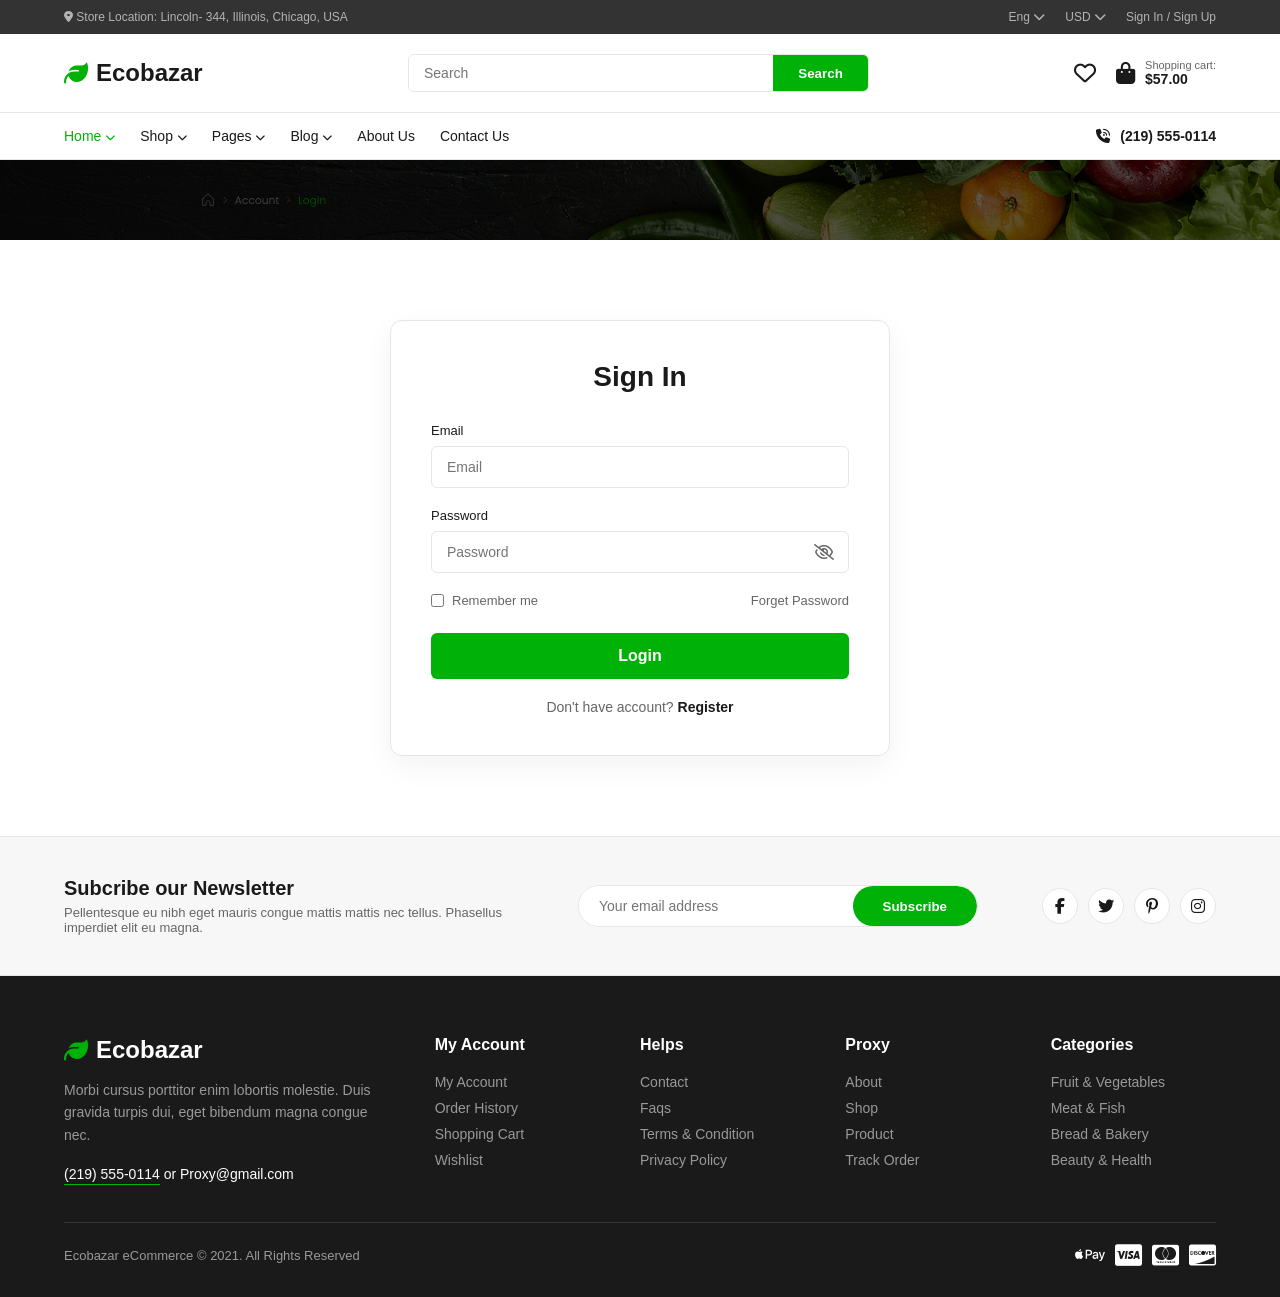
<file: index.html>
<!DOCTYPE html>
<html lang="en">

<head>
    <meta charset="UTF-8">
    <meta name="viewport" content="width=device-width, initial-scale=1.0">
    <title>Ecobazar - Sign In</title>
    <!-- FontAwesome Icons -->
    <link rel="stylesheet" href="https://cdnjs.cloudflare.com/ajax/libs/font-awesome/6.4.0/css/all.min.css">
    <!-- External CSS -->
    <link rel="stylesheet" href="./styles/sign.css">
</head>

<body>

    <!-- Top Bar -->
    <div class="top-bar">
        <div class="top-bar-left">
            <i class="fa-solid fa-location-dot"></i> Store Location: Lincoln- 344, Illinois, Chicago, USA
        </div>
        <div class="top-bar-right">
            <span>Eng <i class="fa-solid fa-chevron-down"></i></span>
            <span>USD <i class="fa-solid fa-chevron-down"></i></span>
            <span>Sign In / Sign Up</span>
        </div>
    </div>

    <!-- Main Header -->
    <header class="main-header">
        <div class="logo">
            <i class="fa-solid fa-leaf"></i> Ecobazar
        </div>
        <div class="search-bar">
            <input type="text" placeholder="Search">
            <button>Search</button>
        </div>
        <div class="header-actions">
            <i class="fa-regular fa-heart action-icon"></i>
            <div class="cart-info">
                <i class="fa-solid fa-bag-shopping"></i>
                <div>
                    <div class="cart-label">Shopping cart:</div>
                    <div class="cart-price">$57.00</div>
                </div>
            </div>
        </div>
    </header>

    <!-- Navigation Bar -->
    <nav class="nav-bar">
        <div class="nav-links">
            <a href="#" class="active">Home <i class="fa-solid fa-chevron-down"></i></a>
            <a href="#">Shop <i class="fa-solid fa-chevron-down"></i></a>
            <a href="#">Pages <i class="fa-solid fa-chevron-down"></i></a>
            <a href="#">Blog <i class="fa-solid fa-chevron-down"></i></a>
            <a href="#">About Us</a>
            <a href="#">Contact Us</a>
        </div>
        <div class="contact-number">
            <i class="fa-solid fa-phone-volume"></i> (219) 555-0114
        </div>
    </nav>

    <!-- Breadcrumb Banner -->
    <div class="breadcrumb-banner">
        <!-- <div class="breadcrumb">
            <a href="#"><i class="fa-solid fa-house"></i></a>
            <span>></span>
            <a href="#">Account</a>
            <span>></span>
            <span class="current">Login</span> -->
    </div>
    </div>

    <!-- Sign In Form Section -->
    <main class="auth-container">
        <div class="auth-card">
            <h2>Sign In</h2>
            <form>
                <div class="form-group">
                    <label>Email</label>
                    <div class="input-wrapper">
                        <input type="email" placeholder="Email" required>
                    </div>
                </div>
                <div class="form-group">
                    <label>Password</label>
                    <div class="input-wrapper">
                        <input type="password" placeholder="Password" required>
                        <i class="fa-regular fa-eye-slash toggle-password"></i>
                    </div>
                </div>
                <div class="form-options">
                    <label class="remember-me">
                        <input type="checkbox"> Remember me
                    </label>
                    <a href="#" class="forgot-password">Forget Password</a>
                </div>
                <button type="submit" class="btn-submit">Login</button>
                <div class="auth-footer">
                    Don't have account? <a href="../Organic-eCommerce-Shop/pages/create.html">Register</a>
                </div>
            </form>
        </div>
    </main>

    <!-- Newsletter Section -->
    <section class="newsletter-section">
        <div class="newsletter-text">
            <h3>Subcribe our Newsletter</h3>
            <p>Pellentesque eu nibh eget mauris congue mattis mattis nec tellus. Phasellus imperdiet elit eu magna.</p>
        </div>
        <div class="newsletter-form">
            <input type="email" placeholder="Your email address">
            <button>Subscribe</button>
        </div>
        <div class="social-icons">
            <a href="#"><i class="fa-brands fa-facebook-f"></i></a>
            <a href="#"><i class="fa-brands fa-twitter"></i></a>
            <a href="#"><i class="fa-brands fa-pinterest-p"></i></a>
            <a href="#"><i class="fa-brands fa-instagram"></i></a>
        </div>
    </section>

    <!-- Footer -->
    <footer>
        <div class="footer-grid">
            <div class="footer-col">
                <div class="logo footer-logo">
                    <i class="fa-solid fa-leaf"></i> Ecobazar
                </div>
                <p class="footer-desc">
                    Morbi cursus porttitor enim lobortis molestie. Duis gravida turpis dui, eget bibendum magna congue
                    nec.
                </p>
                <p class="footer-contact">
                    <span class="phone-highlight">(219) 555-0114</span> or <span
                        class="email-text">Proxy@gmail.com</span>
                </p>
            </div>
            <div class="footer-col">
                <h4>My Account</h4>
                <ul>
                    <li><a href="#">My Account</a></li>
                    <li><a href="#">Order History</a></li>
                    <li><a href="#">Shopping Cart</a></li>
                    <li><a href="#">Wishlist</a></li>
                </ul>
            </div>
            <div class="footer-col">
                <h4>Helps</h4>
                <ul>
                    <li><a href="#">Contact</a></li>
                    <li><a href="#">Faqs</a></li>
                    <li><a href="#">Terms & Condition</a></li>
                    <li><a href="#">Privacy Policy</a></li>
                </ul>
            </div>
            <div class="footer-col">
                <h4>Proxy</h4>
                <ul>
                    <li><a href="#">About</a></li>
                    <li><a href="#">Shop</a></li>
                    <li><a href="#">Product</a></li>
                    <li><a href="#">Track Order</a></li>
                </ul>
            </div>
            <div class="footer-col">
                <h4>Categories</h4>
                <ul>
                    <li><a href="#">Fruit & Vegetables</a></li>
                    <li><a href="#">Meat & Fish</a></li>
                    <li><a href="#">Bread & Bakery</a></li>
                    <li><a href="#">Beauty & Health</a></li>
                </ul>
            </div>
        </div>
        <div class="footer-bottom">
            <div>Ecobazar eCommerce © 2021. All Rights Reserved</div>
            <div class="payment-methods">
                <i class="fa-brands fa-apple-pay"></i>
                <i class="fa-brands fa-cc-visa"></i>
                <i class="fa-brands fa-cc-mastercard"></i>
                <i class="fa-brands fa-cc-discover"></i>
            </div>
        </div>
    </footer>

</body>

</html>
</file>
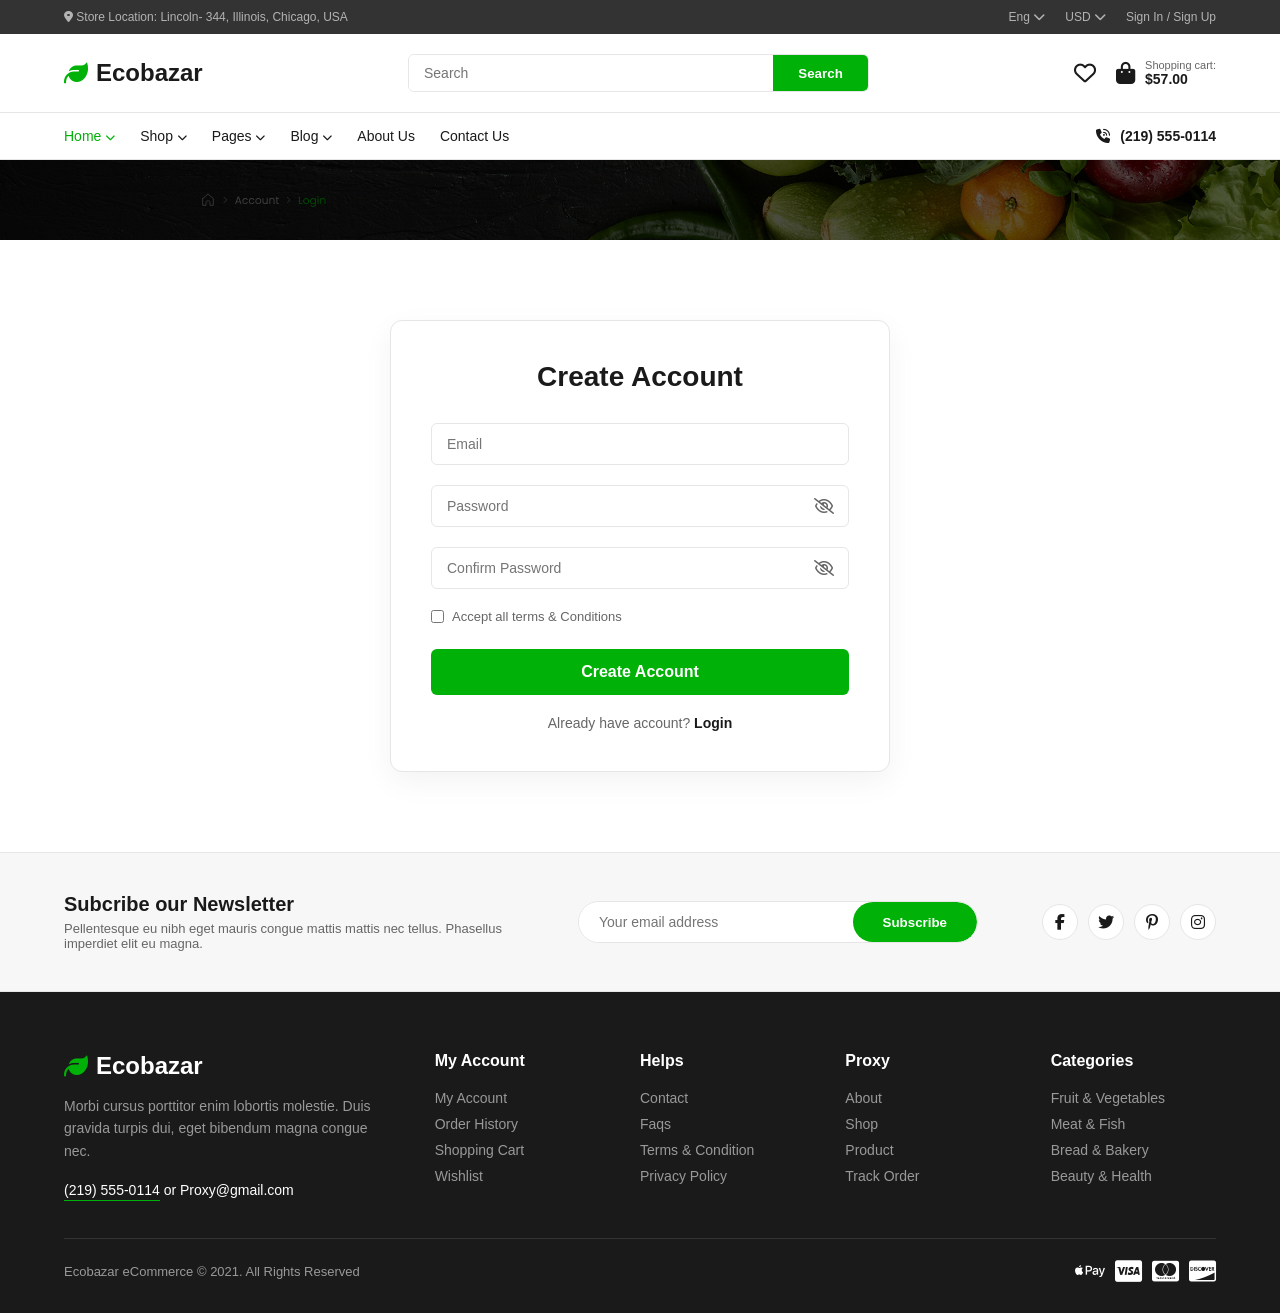
<file: pages/create.html>
<!DOCTYPE html>
<html lang="en">
<head>
    <meta charset="UTF-8">
    <meta name="viewport" content="width=device-width, initial-scale=1.0">
    <title>Ecobazar - Create Account</title>
    <!-- FontAwesome Icons -->
    <link rel="stylesheet" href="https://cdnjs.cloudflare.com/ajax/libs/font-awesome/6.4.0/css/all.min.css">
    <!-- External CSS -->
    <link rel="stylesheet" href="../styles/create.css">
</head>
<body>

    <!-- Top Bar -->
    <div class="top-bar">
        <div class="top-bar-left">
            <i class="fa-solid fa-location-dot"></i> Store Location: Lincoln- 344, Illinois, Chicago, USA
        </div>
        <div class="top-bar-right">
            <span>Eng <i class="fa-solid fa-chevron-down"></i></span>
            <span>USD <i class="fa-solid fa-chevron-down"></i></span>
            <span>Sign In / Sign Up</span>
        </div>
    </div>

    <!-- Main Header -->
    <header class="main-header">
        <div class="logo">
            <i class="fa-solid fa-leaf"></i> Ecobazar
        </div>
        <div class="search-bar">
            <input type="text" placeholder="Search">
            <button>Search</button>
        </div>
        <div class="header-actions">
            <i class="fa-regular fa-heart action-icon"></i>
            <div class="cart-info">
                <i class="fa-solid fa-bag-shopping"></i>
                <div>
                    <div class="cart-label">Shopping cart:</div>
                    <div class="cart-price">$57.00</div>
                </div>
            </div>
        </div>
    </header>

    <!-- Navigation Bar -->
    <nav class="nav-bar">
        <div class="nav-links">
            <a href="#" class="active">Home <i class="fa-solid fa-chevron-down"></i></a>
            <a href="#">Shop <i class="fa-solid fa-chevron-down"></i></a>
            <a href="#">Pages <i class="fa-solid fa-chevron-down"></i></a>
            <a href="#">Blog <i class="fa-solid fa-chevron-down"></i></a>
            <a href="#">About Us</a>
            <a href="#">Contact Us</a>
        </div>
        <div class="contact-number">
            <i class="fa-solid fa-phone-volume"></i> (219) 555-0114
        </div>
    </nav>

    <!-- Breadcrumb Banner -->
    <div class="breadcrumb-banner">
        <!-- <div class="breadcrumb">
            <a href="#"><i class="fa-solid fa-house"></i></a>
            <span>></span>
            <a href="#">Account</a>
            <span>></span>
            <span class="current">Create Account</span> -->
        </div>
    </div>

    <!-- Create Account Form Section -->
    <main class="auth-container">
        <div class="auth-card">
            <h2>Create Account</h2>
            <form>
                <div class="form-group">
                    <div class="input-wrapper">
                        <input type="email" placeholder="Email" required>
                    </div>
                </div>
                <div class="form-group">
                    <div class="input-wrapper">
                        <input type="password" placeholder="Password" required>
                        <i class="fa-regular fa-eye-slash toggle-password"></i>
                    </div>
                </div>
                <div class="form-group">
                    <div class="input-wrapper">
                        <input type="password" placeholder="Confirm Password" required>
                        <i class="fa-regular fa-eye-slash toggle-password"></i>
                    </div>
                </div>
                <div class="form-options">
                    <label class="remember-me">
                        <input type="checkbox"> Accept all terms & Conditions
                    </label>
                </div>
                <button type="submit" class="btn-submit">Create Account</button>
                <div class="auth-footer">
                    Already have account? <a href="../index.html">Login</a>
                </div>
            </form>
        </div>
    </main>

    <!-- Newsletter Section -->
    <section class="newsletter-section">
        <div class="newsletter-text">
            <h3>Subcribe our Newsletter</h3>
            <p>Pellentesque eu nibh eget mauris congue mattis mattis nec tellus. Phasellus imperdiet elit eu magna.</p>
        </div>
        <div class="newsletter-form">
            <input type="email" placeholder="Your email address">
            <button>Subscribe</button>
        </div>
        <div class="social-icons">
            <a href="#"><i class="fa-brands fa-facebook-f"></i></a>
            <a href="#"><i class="fa-brands fa-twitter"></i></a>
            <a href="#"><i class="fa-brands fa-pinterest-p"></i></a>
            <a href="#"><i class="fa-brands fa-instagram"></i></a>
        </div>
    </section>

    <!-- Footer -->
    <footer>
        <div class="footer-grid">
            <div class="footer-col">
                <div class="logo footer-logo">
                    <i class="fa-solid fa-leaf"></i> Ecobazar
                </div>
                <p class="footer-desc">
                    Morbi cursus porttitor enim lobortis molestie. Duis gravida turpis dui, eget bibendum magna congue nec.
                </p>
                <p class="footer-contact">
                    <span class="phone-highlight">(219) 555-0114</span> or <span class="email-text">Proxy@gmail.com</span>
                </p>
            </div>
            <div class="footer-col">
                <h4>My Account</h4>
                <ul>
                    <li><a href="#">My Account</a></li>
                    <li><a href="#">Order History</a></li>
                    <li><a href="#">Shopping Cart</a></li>
                    <li><a href="#">Wishlist</a></li>
                </ul>
            </div>
            <div class="footer-col">
                <h4>Helps</h4>
                <ul>
                    <li><a href="#">Contact</a></li>
                    <li><a href="#">Faqs</a></li>
                    <li><a href="#">Terms & Condition</a></li>
                    <li><a href="#">Privacy Policy</a></li>
                </ul>
            </div>
            <div class="footer-col">
                <h4>Proxy</h4>
                <ul>
                    <li><a href="#">About</a></li>
                    <li><a href="#">Shop</a></li>
                    <li><a href="#">Product</a></li>
                    <li><a href="#">Track Order</a></li>
                </ul>
            </div>
            <div class="footer-col">
                <h4>Categories</h4>
                <ul>
                    <li><a href="#">Fruit & Vegetables</a></li>
                    <li><a href="#">Meat & Fish</a></li>
                    <li><a href="#">Bread & Bakery</a></li>
                    <li><a href="#">Beauty & Health</a></li>
                </ul>
            </div>
        </div>
        <div class="footer-bottom">
            <div>Ecobazar eCommerce © 2021. All Rights Reserved</div>
            <div class="payment-methods">
                <i class="fa-brands fa-apple-pay"></i>
                <i class="fa-brands fa-cc-visa"></i>
                <i class="fa-brands fa-cc-mastercard"></i>
                <i class="fa-brands fa-cc-discover"></i>
            </div>
        </div>
    </footer>

</body>
</html>
</file>
<file: styles/sign.css>
* {
    margin: 0;
    padding: 0;
    box-sizing: border-box;
    font-family: 'Segoe UI', Tahoma, Geneva, Verdana, sans-serif;
}

:root {
    --primary-green: #00B207;
    --dark-gray: #1A1A1A;
    --light-gray: #F7F7F7;
    --border-color: #E6E6E6;
    --text-muted: #666666;
}

body {
    background-color: #FFFFFF;
    color: var(--dark-gray);
}

a {
    text-decoration: none;
    color: inherit;
}

ul {
    list-style: none;
}

/* Top Bar */
.top-bar {
    background-color: #333;
    color: #b3b3b3;
    font-size: 12px;
    padding: 10px 5%;
    display: flex;
    justify-content: space-between;
    align-items: center;
}

.top-bar-right {
    display: flex;
    gap: 20px;
}

/* Main Header */
.main-header {
    display: flex;
    justify-content: space-between;
    align-items: center;
    padding: 20px 5%;
    border-bottom: 1px solid var(--border-color);
}

.logo {
    display: flex;
    align-items: center;
    gap: 8px;
    font-size: 24px;
    font-weight: bold;
    color: var(--dark-gray);
}

.logo i {
    color: var(--primary-green);
}

.search-bar {
    display: flex;
    width: 40%;
    border: 1px solid var(--border-color);
    border-radius: 6px;
    overflow: hidden;
}

.search-bar input {
    flex: 1;
    padding: 10px 15px;
    border: none;
    outline: none;
    font-size: 14px;
}

.search-bar button {
    background-color: var(--primary-green);
    color: white;
    border: none;
    padding: 0 25px;
    font-weight: 600;
    cursor: pointer;
}

.header-actions {
    display: flex;
    align-items: center;
    gap: 20px;
}

.action-icon {
    font-size: 22px;
    cursor: pointer;
}

.cart-info {
    display: flex;
    align-items: center;
    gap: 10px;
}

.cart-info i {
    font-size: 22px;
}

.cart-label {
    font-size: 11px;
    color: var(--text-muted);
}

.cart-price {
    font-weight: 600;
    font-size: 14px;
}

/* Navigation Bar */
.nav-bar {
    display: flex;
    justify-content: space-between;
    align-items: center;
    padding: 15px 5%;
    border-bottom: 1px solid var(--border-color);
}

.nav-links {
    display: flex;
    gap: 25px;
    font-size: 14px;
    font-weight: 500;
}

.nav-links i {
    font-size: 10px;
}

.nav-links a:hover,
.nav-links a.active {
    color: var(--primary-green);
}

.contact-number {
    display: flex;
    align-items: center;
    gap: 10px;
    font-weight: 600;
    font-size: 14px;
}

/* Breadcrumb Banner */
.breadcrumb-banner {
    background: linear-gradient(rgba(0, 0, 0, 0.6), rgba(0, 0, 0, 0.6)), url('../images/Breadcrumbs.svg') center/cover;
    color: white;
    padding: 40px 5%;
}

.breadcrumb {
    display: flex;
    gap: 10px;
    font-size: 14px;
    color: #ccc;
    align-items: center;
}

.breadcrumb a {
    color: white;
}

.breadcrumb .current {
    color: var(--primary-green);
}

/* Sign In Form Container */
.auth-container {
    display: flex;
    justify-content: center;
    align-items: center;
    padding: 80px 20px;
    background-color: #FFFFFF;
}

.auth-card {
    background: #FFFFFF;
    border: 1px solid var(--border-color);
    border-radius: 12px;
    padding: 40px;
    width: 100%;
    max-width: 500px;
    box-shadow: 0px 10px 30px rgba(0, 0, 0, 0.05);
}

.auth-card h2 {
    text-align: center;
    font-size: 28px;
    margin-bottom: 30px;
    color: var(--dark-gray);
}

.form-group {
    margin-bottom: 20px;
}

.form-group label {
    display: block;
    font-size: 13px;
    font-weight: 500;
    margin-bottom: 8px;
    color: var(--dark-gray);
}

.input-wrapper {
    position: relative;
}

.input-wrapper input {
    width: 100%;
    padding: 12px 15px;
    border: 1px solid var(--border-color);
    border-radius: 6px;
    outline: none;
    font-size: 14px;
    transition: border-color 0.3s;
}

.input-wrapper input:focus {
    border-color: var(--primary-green);
}

.input-wrapper .toggle-password {
    position: absolute;
    right: 15px;
    top: 50%;
    transform: translateY(-50%);
    color: var(--text-muted);
    cursor: pointer;
}

.form-options {
    display: flex;
    justify-content: space-between;
    align-items: center;
    font-size: 13px;
    margin-bottom: 25px;
}

.remember-me {
    display: flex;
    align-items: center;
    gap: 8px;
    cursor: pointer;
    color: var(--text-muted);
}

.forgot-password {
    color: var(--text-muted);
}

.forgot-password:hover {
    color: var(--primary-green);
}

.btn-submit {
    width: 100%;
    background-color: var(--primary-green);
    color: white;
    border: none;
    padding: 14px;
    font-size: 16px;
    font-weight: 600;
    border-radius: 6px;
    cursor: pointer;
    transition: background 0.3s;
}

.btn-submit:hover {
    background-color: #009806;
}

.auth-footer {
    text-align: center;
    margin-top: 20px;
    font-size: 14px;
    color: var(--text-muted);
}

.auth-footer a {
    color: var(--dark-gray);
    font-weight: 600;
}

.auth-footer a:hover {
    color: var(--primary-green);
}

/* Newsletter Section */
.newsletter-section {
    background-color: var(--light-gray);
    padding: 40px 5%;
    display: flex;
    justify-content: space-between;
    align-items: center;
    border-top: 1px solid var(--border-color);
    border-bottom: 1px solid var(--border-color);
}

.newsletter-text h3 {
    font-size: 20px;
    margin-bottom: 5px;
}

.newsletter-text p {
    font-size: 13px;
    color: var(--text-muted);
    max-width: 450px;
}

.newsletter-form {
    display: flex;
    width: 400px;
    border: 1px solid var(--border-color);
    border-radius: 30px;
    overflow: hidden;
    background: white;
}

.newsletter-form input {
    flex: 1;
    padding: 12px 20px;
    border: none;
    outline: none;
    font-size: 14px;
}

.newsletter-form button {
    background-color: var(--primary-green);
    color: white;
    border: none;
    padding: 0 30px;
    border-radius: 30px;
    font-weight: 600;
    cursor: pointer;
}

.social-icons {
    display: flex;
    gap: 10px;
}

.social-icons a {
    width: 36px;
    height: 36px;
    background: white;
    border-radius: 50%;
    display: flex;
    align-items: center;
    justify-content: center;
    color: var(--dark-gray);
    border: 1px solid var(--border-color);
    transition: 0.3s;
}

.social-icons a:hover {
    background: var(--primary-green);
    color: white;
    border-color: var(--primary-green);
}

/* Footer */
footer {
    background-color: var(--dark-gray);
    color: #999;
    padding: 60px 5% 30px;
}

.footer-grid {
    display: grid;
    grid-template-columns: 2fr 1fr 1fr 1fr 1fr;
    gap: 40px;
    margin-bottom: 40px;
}

.footer-logo {
    color: white;
    margin-bottom: 15px;
}

.footer-desc {
    font-size: 14px;
    line-height: 1.6;
    margin-bottom: 20px;
}

.footer-contact {
    font-size: 14px;
    color: white;
}

.phone-highlight {
    border-bottom: 1px solid var(--primary-green);
    padding-bottom: 2px;
}

.email-text {
    color: white;
}

.footer-col h4 {
    color: white;
    font-size: 16px;
    margin-bottom: 20px;
}

.footer-col ul li {
    margin-bottom: 10px;
    font-size: 14px;
}

.footer-col ul li a:hover {
    color: white;
}

.footer-bottom {
    display: flex;
    justify-content: space-between;
    align-items: center;
    border-top: 1px solid #333;
    padding-top: 20px;
    font-size: 13px;
}

.payment-methods {
    display: flex;
    gap: 10px;
    font-size: 24px;
    color: white;
}


/* Responsive for Tablet & Mobile
*/



/* Tablets (Width 1024px) */

@media (max-width: 1024px) {
    .footer-grid {
        grid-template-columns: repeat(3, 1fr);
    }
    
    .search-bar {
        width: 35%;
    }
}

/* Mobile Devices & Small Tablets (Width 768px) */
@media (max-width: 768px) {
    /* Top Bar */
    .top-bar {
        flex-direction: column;
        gap: 6px;
        text-align: center;
        padding: 10px;
    }

    .top-bar-right {
        justify-content: center;
        gap: 15px;
    }

    /* Main Header */
    .main-header {
        flex-direction: column;
        gap: 15px;
        padding: 15px 20px;
    }

    .search-bar {
        width: 100%;
    }

    .header-actions {
        width: 100%;
        justify-content: space-between;
    }

    /* Navigation Bar */
    .nav-bar {
        flex-direction: column;
        gap: 12px;
        padding: 12px 20px;
    }

    .nav-links {
        flex-wrap: wrap;
        justify-content: center;
        gap: 15px;
        font-size: 13px;
    }

    /* Breadcrumb Banner */
    .breadcrumb-banner {
        padding: 30px 20px;
    }

    /* Auth Card (Sign In Form) */
    .auth-container {
        padding: 40px 15px;
    }

    .auth-card {
        padding: 25px 20px;
    }

    /* Newsletter Section */
    .newsletter-section {
        flex-direction: column;
        text-align: center;
        gap: 20px;
        padding: 30px 20px;
    }

    .newsletter-text p {
        max-width: 100%;
    }

    .newsletter-form {
        width: 100%;
    }

    /* Footer */
    footer {
        padding: 40px 20px 20px;
    }

    .footer-grid {
        grid-template-columns: 1fr;
        gap: 30px;
        text-align: center;
    }

    .footer-logo {
        justify-content: center;
    }

    .footer-bottom {
        flex-direction: column;
        gap: 15px;
        text-align: center;
    }
}

/* Small Mobiles (Width 480px) */
@media (max-width: 480px) {
    .auth-card h2 {
        font-size: 24px;
    }

    .form-options {
        flex-direction: column;
        align-items: flex-start;
        gap: 12px;
    }
}
</file>
<file: styles/create.css>
* {
    margin: 0;
    padding: 0;
    box-sizing: border-box;
    font-family: 'Segoe UI', Tahoma, Geneva, Verdana, sans-serif;
}

:root {
    --primary-green: #00B207;
    --dark-gray: #1A1A1A;
    --light-gray: #F7F7F7;
    --border-color: #E6E6E6;
    --text-muted: #666666;
}

body {
    background-color: #FFFFFF;
    color: var(--dark-gray);
}

a {
    text-decoration: none;
    color: inherit;
}

ul {
    list-style: none;
}

/* Top Bar */
.top-bar {
    background-color: #333;
    color: #b3b3b3;
    font-size: 12px;
    padding: 10px 5%;
    display: flex;
    justify-content: space-between;
    align-items: center;
}

.top-bar-right {
    display: flex;
    gap: 20px;
}

/* Main Header */
.main-header {
    display: flex;
    justify-content: space-between;
    align-items: center;
    padding: 20px 5%;
    border-bottom: 1px solid var(--border-color);
}

.logo {
    display: flex;
    align-items: center;
    gap: 8px;
    font-size: 24px;
    font-weight: bold;
    color: var(--dark-gray);
}

.logo i {
    color: var(--primary-green);
}

.search-bar {
    display: flex;
    width: 40%;
    border: 1px solid var(--border-color);
    border-radius: 6px;
    overflow: hidden;
}

.search-bar input {
    flex: 1;
    padding: 10px 15px;
    border: none;
    outline: none;
    font-size: 14px;
}

.search-bar button {
    background-color: var(--primary-green);
    color: white;
    border: none;
    padding: 0 25px;
    font-weight: 600;
    cursor: pointer;
}

.header-actions {
    display: flex;
    align-items: center;
    gap: 20px;
}

.action-icon {
    font-size: 22px;
    cursor: pointer;
}

.cart-info {
    display: flex;
    align-items: center;
    gap: 10px;
}

.cart-info i {
    font-size: 22px;
}

.cart-label {
    font-size: 11px;
    color: var(--text-muted);
}

.cart-price {
    font-weight: 600;
    font-size: 14px;
}

/* Navigation Bar */
.nav-bar {
    display: flex;
    justify-content: space-between;
    align-items: center;
    padding: 15px 5%;
    border-bottom: 1px solid var(--border-color);
}

.nav-links {
    display: flex;
    gap: 25px;
    font-size: 14px;
    font-weight: 500;
}

.nav-links i {
    font-size: 10px;
}

.nav-links a:hover,
.nav-links a.active {
    color: var(--primary-green);
}

.contact-number {
    display: flex;
    align-items: center;
    gap: 10px;
    font-weight: 600;
    font-size: 14px;
}

/* Breadcrumb Banner */
.breadcrumb-banner {
    background: linear-gradient(rgba(0, 0, 0, 0.6), rgba(0, 0, 0, 0.6)), url('../images/Breadcrumbs.svg') center/cover;
    color: white;
    padding: 40px 5%;
}

.breadcrumb {
    display: flex;
    gap: 10px;
    font-size: 14px;
    color: #ccc;
    align-items: center;
}

.breadcrumb a {
    color: white;
}

.breadcrumb .current {
    color: var(--primary-green);
}

/* Create Account Form Container */
.auth-container {
    display: flex;
    justify-content: center;
    align-items: center;
    padding: 80px 20px;
    background-color: #FFFFFF;
}

.auth-card {
    background: #FFFFFF;
    border: 1px solid var(--border-color);
    border-radius: 12px;
    padding: 40px;
    width: 100%;
    max-width: 500px;
    box-shadow: 0px 10px 30px rgba(0, 0, 0, 0.05);
}

.auth-card h2 {
    text-align: center;
    font-size: 28px;
    margin-bottom: 30px;
    color: var(--dark-gray);
}

.form-group {
    margin-bottom: 20px;
}

.input-wrapper {
    position: relative;
}

.input-wrapper input {
    width: 100%;
    padding: 12px 15px;
    border: 1px solid var(--border-color);
    border-radius: 6px;
    outline: none;
    font-size: 14px;
    transition: border-color 0.3s;
}

.input-wrapper input:focus {
    border-color: var(--primary-green);
}

.input-wrapper .toggle-password {
    position: absolute;
    right: 15px;
    top: 50%;
    transform: translateY(-50%);
    color: var(--text-muted);
    cursor: pointer;
}

.form-options {
    display: flex;
    align-items: center;
    font-size: 13px;
    margin-bottom: 25px;
}

.remember-me {
    display: flex;
    align-items: center;
    gap: 8px;
    cursor: pointer;
    color: var(--text-muted);
}

.btn-submit {
    width: 100%;
    background-color: var(--primary-green);
    color: white;
    border: none;
    padding: 14px;
    font-size: 16px;
    font-weight: 600;
    border-radius: 6px;
    cursor: pointer;
    transition: background 0.3s;
}

.btn-submit:hover {
    background-color: #009806;
}

.auth-footer {
    text-align: center;
    margin-top: 20px;
    font-size: 14px;
    color: var(--text-muted);
}

.auth-footer a {
    color: var(--dark-gray);
    font-weight: 600;
}

.auth-footer a:hover {
    color: var(--primary-green);
}

/* Newsletter Section */
.newsletter-section {
    background-color: var(--light-gray);
    padding: 40px 5%;
    display: flex;
    justify-content: space-between;
    align-items: center;
    border-top: 1px solid var(--border-color);
    border-bottom: 1px solid var(--border-color);
}

.newsletter-text h3 {
    font-size: 20px;
    margin-bottom: 5px;
}

.newsletter-text p {
    font-size: 13px;
    color: var(--text-muted);
    max-width: 450px;
}

.newsletter-form {
    display: flex;
    width: 400px;
    border: 1px solid var(--border-color);
    border-radius: 30px;
    overflow: hidden;
    background: white;
}

.newsletter-form input {
    flex: 1;
    padding: 12px 20px;
    border: none;
    outline: none;
    font-size: 14px;
}

.newsletter-form button {
    background-color: var(--primary-green);
    color: white;
    border: none;
    padding: 0 30px;
    border-radius: 30px;
    font-weight: 600;
    cursor: pointer;
}

.social-icons {
    display: flex;
    gap: 10px;
}

.social-icons a {
    width: 36px;
    height: 36px;
    background: white;
    border-radius: 50%;
    display: flex;
    align-items: center;
    justify-content: center;
    color: var(--dark-gray);
    border: 1px solid var(--border-color);
    transition: 0.3s;
}

.social-icons a:hover {
    background: var(--primary-green);
    color: white;
    border-color: var(--primary-green);
}

/* Footer */
footer {
    background-color: var(--dark-gray);
    color: #999;
    padding: 60px 5% 30px;
}

.footer-grid {
    display: grid;
    grid-template-columns: 2fr 1fr 1fr 1fr 1fr;
    gap: 40px;
    margin-bottom: 40px;
}

.footer-logo {
    color: white;
    margin-bottom: 15px;
}

.footer-desc {
    font-size: 14px;
    line-height: 1.6;
    margin-bottom: 20px;
}

.footer-contact {
    font-size: 14px;
    color: white;
}

.phone-highlight {
    border-bottom: 1px solid var(--primary-green);
    padding-bottom: 2px;
}

.email-text {
    color: white;
}

.footer-col h4 {
    color: white;
    font-size: 16px;
    margin-bottom: 20px;
}

.footer-col ul li {
    margin-bottom: 10px;
    font-size: 14px;
}

.footer-col ul li a:hover {
    color: white;
}

.footer-bottom {
    display: flex;
    justify-content: space-between;
    align-items: center;
    border-top: 1px solid #333;
    padding-top: 20px;
    font-size: 13px;
}

.payment-methods {
    display: flex;
    gap: 10px;
    font-size: 24px;
    color: white;
}


/* 
   Responsive for Tablet & Mobile 
    */

/* Tablets (Width 1024px) */

@media (max-width: 1024px) {
    .footer-grid {
        grid-template-columns: repeat(3, 1fr);
    }
    
    .search-bar {
        width: 35%;
    }
}

/* Mobile Devices & Small Tablets (Width 768px) */

@media (max-width: 768px) {
    /* Top Bar */
    .top-bar {
        flex-direction: column;
        gap: 6px;
        text-align: center;
        padding: 10px;
    }

    .top-bar-right {
        justify-content: center;
        gap: 15px;
    }

    /* Main Header */
    .main-header {
        flex-direction: column;
        gap: 15px;
        padding: 15px 20px;
    }

    .search-bar {
        width: 100%;
    }

    .header-actions {
        width: 100%;
        justify-content: space-between;
    }

    /* Navigation Bar */
    .nav-bar {
        flex-direction: column;
        gap: 12px;
        padding: 12px 20px;
    }

    .nav-links {
        flex-wrap: wrap;
        justify-content: center;
        gap: 15px;
        font-size: 13px;
    }

    /* Breadcrumb Banner */
    .breadcrumb-banner {
        padding: 30px 20px;
    }

    /* Auth Card (Create Account Form) */
    .auth-container {
        padding: 40px 15px;
    }

    .auth-card {
        padding: 25px 20px;
    }

    /* Newsletter Section */
    .newsletter-section {
        flex-direction: column;
        text-align: center;
        gap: 20px;
        padding: 30px 20px;
    }

    .newsletter-text p {
        max-width: 100%;
    }

    .newsletter-form {
        width: 100%;
    }

    /* Footer */
    footer {
        padding: 40px 20px 20px;
    }

    .footer-grid {
        grid-template-columns: 1fr;
        gap: 30px;
        text-align: center;
    }

    .footer-logo {
        justify-content: center;
    }

    .footer-bottom {
        flex-direction: column;
        gap: 15px;
        text-align: center;
    }
}

/* Small Mobiles (Width 480px) */
@media (max-width: 480px) {
    .auth-card h2 {
        font-size: 24px;
    }
}
</file>
